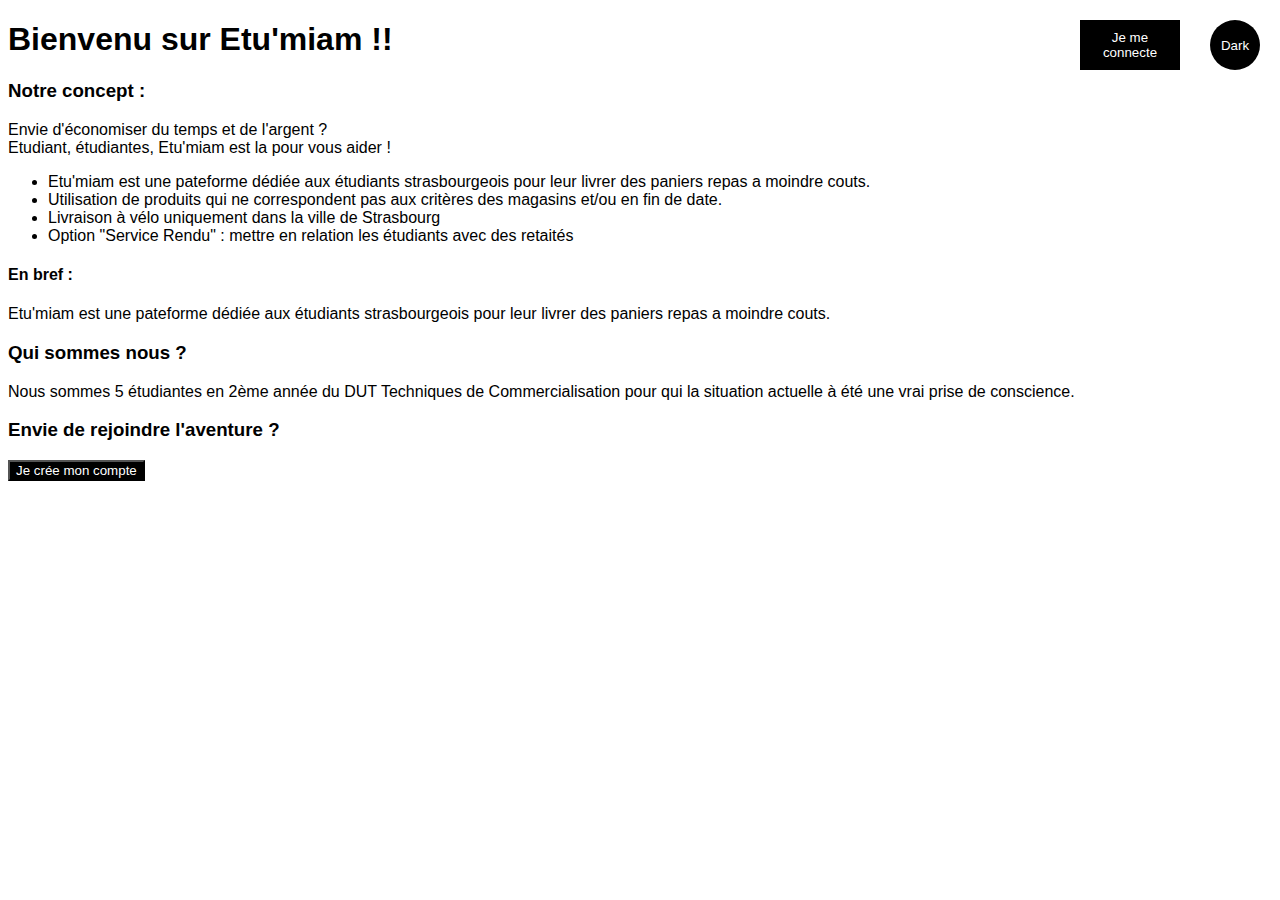
<file: index.html>
<!DOCTYPE html>
<html lang="en">
<head>
    <meta charset="UTF-8">
    <title>Etu'miam</title>
    <link rel="stylesheet" href="main.css"> 
</head>
<body class="light-theme">
    <h1>Bienvenu sur Etu'miam !!</h1>
    <h3>Notre concept : </h3>
    <p class="Concept">Envie d'économiser du temps et de l'argent ? 
        <br>
        Etudiant, étudiantes, Etu'miam est la pour vous aider ! 
        <br>
        <ul>
            <li>Etu'miam est une pateforme dédiée aux étudiants strasbourgeois pour leur livrer des paniers repas a moindre couts. </li>
            <li>Utilisation de produits qui ne correspondent pas aux critères des magasins et/ou en fin de date.</li>
            <li>Livraison à vélo uniquement dans la ville de Strasbourg</li>
            <li>Option "Service Rendu" : mettre en relation les étudiants avec des retaités</li>
        </ul>
        <h4>En bref : </h4>
        Etu'miam est une pateforme dédiée aux étudiants strasbourgeois pour leur livrer des paniers repas a moindre couts. 
    </p>
    <h3>Qui sommes nous ?</h3>
    <p class="OnEstKi">Nous sommes 5 étudiantes en 2ème année du DUT Techniques de Commercialisation pour qui la situation actuelle à été une vrai prise de conscience.  </p>
    <h3>Envie de rejoindre l'aventure ? </h3>
    <form action="signIn.html">
        <button type="submit" class="btnCompte">Je crée mon compte</button>
     </form>
    <div>
        <button class="btn">Dark</button>
    </div>

    <form action="login.html">
        <button type="submit" class="btnCompteExist">Je me connecte</button>
     </form>
    <script src="app.js"></script>
    <noscript>You need to enable JavaScript to view the full site.</noscript>
</body>
</html>
</file>
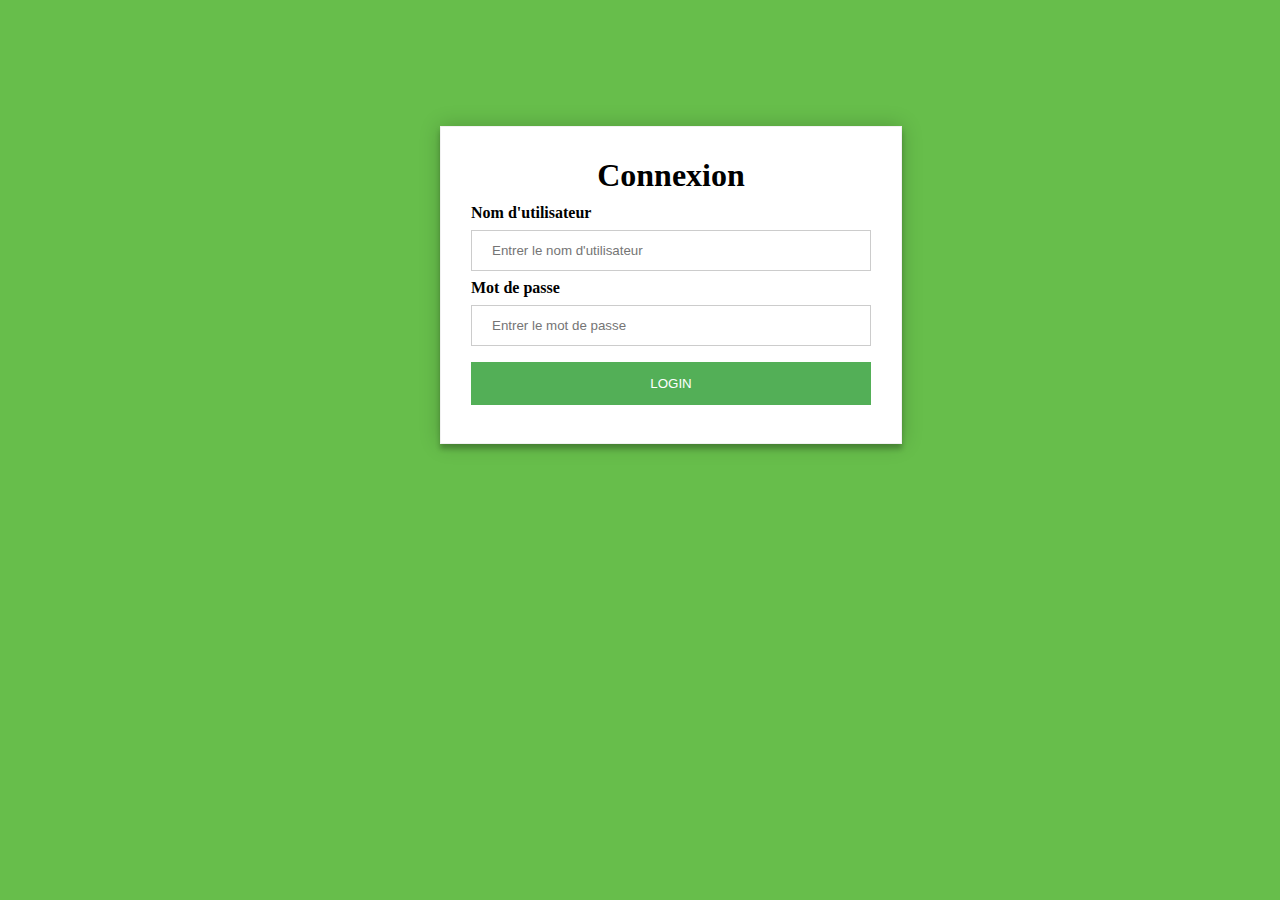
<file: login.html>
<!DOCTYPE html>
<html lang="en"> 
    <head>
       <meta charset="utf-8">
        <!-- importer le fichier de style -->
        <link rel="stylesheet" href="styleLogin.css" media="screen" type="text/css" />
        <title>Connexion</title>
    </head>
    <body>
        <div id="container">
            <!-- zone de connexion -->
            
            <form action="verification.php" method="POST">
                <h1>Connexion</h1>
                
                <label><b>Nom d'utilisateur</b></label>
                <input type="text" placeholder="Entrer le nom d'utilisateur" name="username" required>

                <label><b>Mot de passe</b></label>
                <input type="password" placeholder="Entrer le mot de passe" name="password" required>

                <input type="submit" id='submit' value='LOGIN' >
            </form>
        </div>
    </body>
</html>
</file>
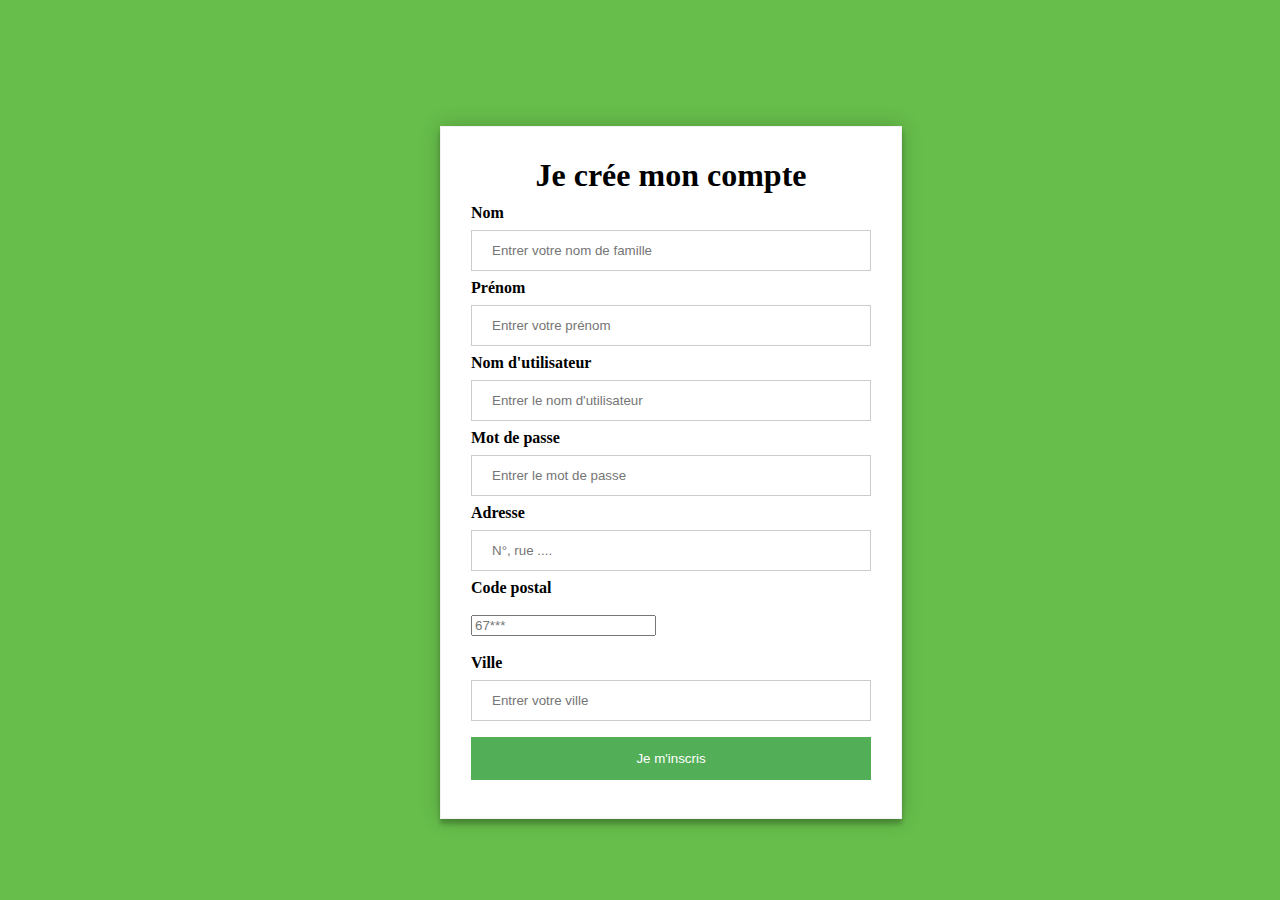
<file: signIn.html>
<!DOCTYPE html>
<html lang="en">
<head>
    <meta charset="UTF-8">
    <link rel="stylesheet" href="styleLogin.css" media="screen" type="text/css" />
    <title>Création Compte</title>
</head>
<body>
    <div id="container">
        <!-- zone de connexion -->
        
        <form action="verification.php" method="POST">
            <h1>Je crée mon compte</h1>

            <label><b>Nom</b></label>
            <input type="text" placeholder="Entrer votre nom de famille" name="lastname" required>

            <label><b>Prénom</b></label>
            <input type="text" placeholder="Entrer votre prénom" name="firstname" required>
            
            <label><b>Nom d'utilisateur</b></label>
            <input type="text" placeholder="Entrer le nom d'utilisateur" name="username" required>

            <label><b>Mot de passe</b></label>
            <input type="password" placeholder="Entrer le mot de passe" name="password" required>

            <label><b>Adresse</b></label>
            <input type="text" placeholder="N°, rue .... " name="adress" required>

            <label><b>Code postal</b></label>
            <br><br>
            <input type="number" placeholder="67*** " name="postalCode" required>
            <br><br>

            <label><b>Ville</b></label>
            <input type="text" placeholder="Entrer votre ville" name="city" required>


            <input type="submit" id='submit' value="Je m'inscris" >
        </form>
    </div>
</body>
</html>
</file>
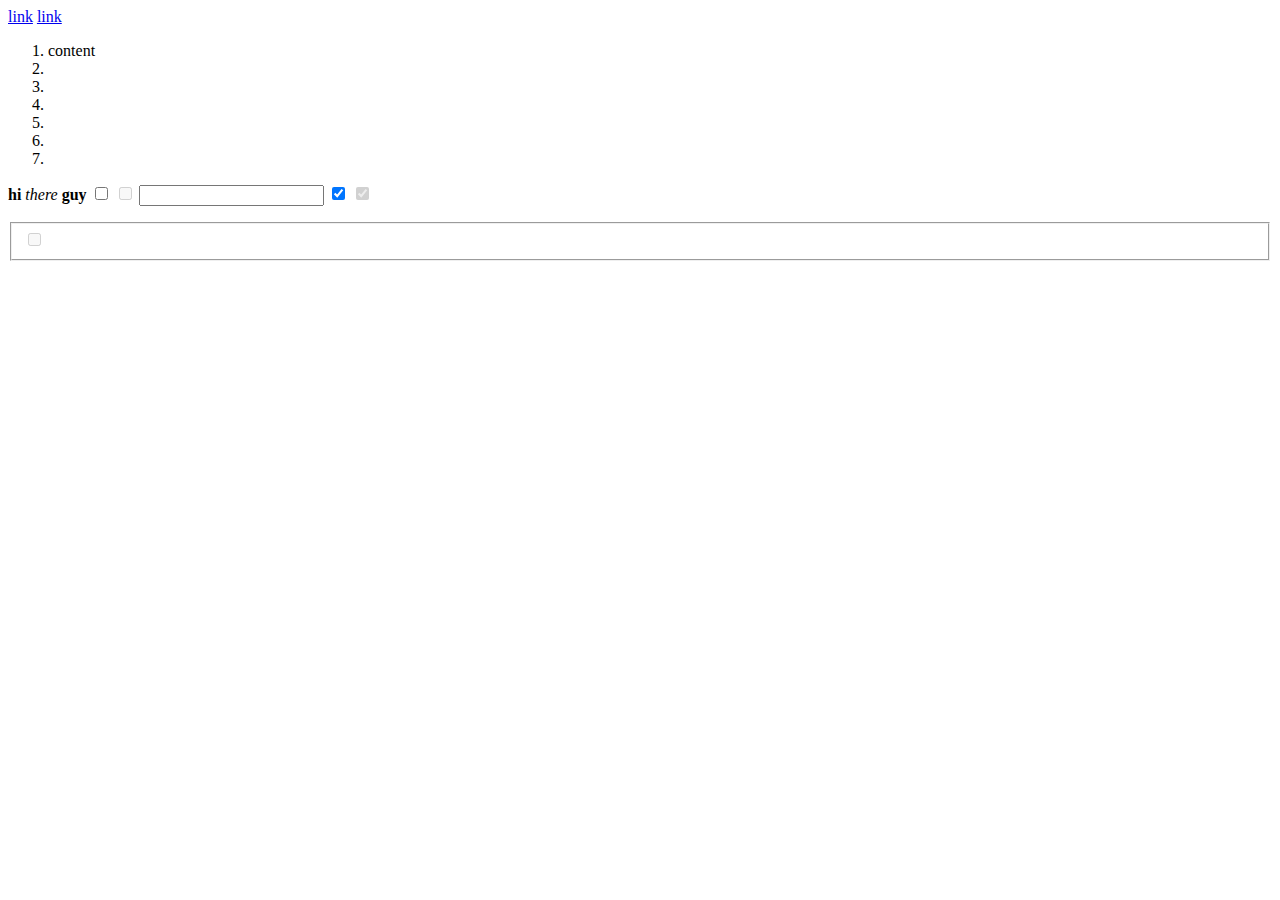
<file: wp-content/plugins/woocommerce/vendor/symfony/css-selector/Tests/XPath/Fixtures/ids.html>
<html id="html"><head>
  <link id="link-href" href="foo" />
  <link id="link-nohref" />
</head><body>
<div id="outer-div">
 <a id="name-anchor" name="foo"></a>
 <a id="tag-anchor" rel="tag" href="http://localhost/foo">link</a>
 <a id="nofollow-anchor" rel="nofollow" href="https://example.org">
    link</a>
 <ol id="first-ol" class="a b c">
   <li id="first-li">content</li>
   <li id="second-li" lang="En-us">
     <div id="li-div">
     </div>
   </li>
   <li id="third-li" class="ab c"></li>
   <li id="fourth-li" class="ab
c"></li>
   <li id="fifth-li"></li>
   <li id="sixth-li"></li>
   <li id="seventh-li">  </li>
 </ol>
 <p id="paragraph">
   <b id="p-b">hi</b> <em id="p-em">there</em>
   <b id="p-b2">guy</b>
   <input type="checkbox" id="checkbox-unchecked" />
   <input type="checkbox" id="checkbox-disabled" disabled="" />
   <input type="text" id="text-checked" checked="checked" />
   <input type="hidden" />
   <input type="hidden" disabled="disabled" />
   <input type="checkbox" id="checkbox-checked" checked="checked" />
   <input type="checkbox" id="checkbox-disabled-checked"
          disabled="disabled" checked="checked" />
   <fieldset id="fieldset" disabled="disabled">
     <input type="checkbox" id="checkbox-fieldset-disabled" />
     <input type="hidden" />
   </fieldset>
 </p>
 <ol id="second-ol">
 </ol>
 <map name="dummymap">
   <area shape="circle" coords="200,250,25" href="foo.html" id="area-href" />
   <area shape="default" id="area-nohref" />
 </map>
</div>
<div id="foobar-div" foobar="ab bc
cde"><span id="foobar-span"></span></div>
</body></html>
</file>
<file: main.css>
:root {
    --white: #ffffff;
    --black: #000000;
}

* {
    color: var(--fontColor);
    font-family: helvetica;
}
  
body {
    background: var(--bg);
}
  
.light-theme {
    --bg: var(--white);
    --fontColor: var(--black);
    --btnBg: var(--black);
    --btnFontColor: var(--white);
}

.dark-theme {
    --bg: var(--black);
    --fontColor: var(--white);
    --btnBg: var(--white);
    --btnFontColor: var(--black);
  
}

button{

    color: var(--btnFontColor);
    background-color: var(--btnBg);
}

.btn {
    position: absolute;
    top: 20px;
    right: 20px;
    height: 50px;
    width: 50px;
    border-radius: 50%;
    border: none;
    
}

.btnCompteExist{
    position: absolute;
    top: 20px;
    right: 100px;
    height: 50px;
    width: 100px;
    border: none;
}

.btn:focus { outline-style: none; }
</file>
<file: styleLogin.css>
body{
    background: #67BE4B;
}
#container{
    width:400px;
    margin:0 auto;
    margin-top:10%;
}
/* Bordered form */
form {
    width:100%;
    padding: 30px;
    border: 1px solid #f1f1f1;
    background: #fff;
    box-shadow: 0 0 20px 0 rgba(0, 0, 0, 0.2), 0 5px 5px 0 rgba(0, 0, 0, 0.24);
}
#container h1{
    width: 100%;
    margin: 0 auto;
    padding-bottom: 10px;
    text-align: center;
}

/* Full-width inputs */
input[type=text], input[type=password] {
    width: 100%;
    padding: 12px 20px;
    margin: 8px 0;
    display: inline-block;
    border: 1px solid #ccc;
    box-sizing: border-box;
}

/* Set a style for all buttons */
input[type=submit] {
    background-color: #53af57;
    color: white;
    padding: 14px 20px;
    margin: 8px 0;
    border: none;
    cursor: pointer;
    width: 100%;
}
input[type=submit]:hover {
    background-color: white;
    color: #53af57;
    border: 1px solid #53af57;
}
</file>
